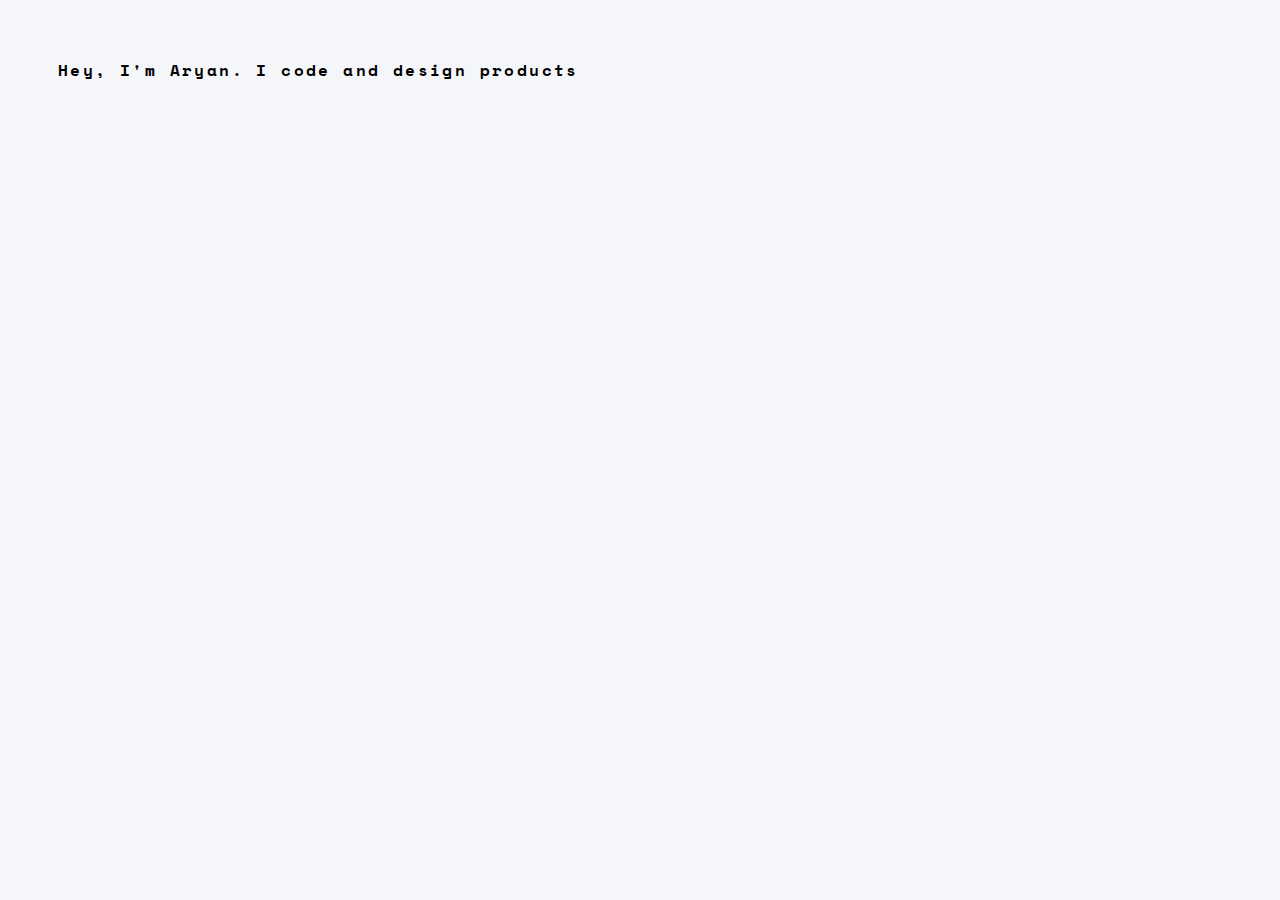
<file: typewriter animation/index.html>
<!DOCTYPE html>

<head>
    <meta charset="utf-8">
    <meta http-equiv="X-UA-Compatible" content="IE=edge">
    <title></title>
    <meta name="description" content="">
    <meta name="viewport" content="width=device-width, initial-scale=1">
    <link rel="stylesheet" href="style.css">
</head>

<body>

    <div class="typewriter">
        Hey, I'm Aryan. I code and design products.
    </div>

</body>

</html>
</file>
<file: typewriter animation/style.css>
@import url('https://fonts.googleapis.com/css2?family=Space+Mono&display=swap');

body {
  background-color: #f5f6fa;
  padding:50px;
  font-family: 'Space Mono', monospace;
}

.typewriter{
  font-weight:bold;
  animation: typew 4s steps(60) 0s, blinker 0.75s linear infinite;
  overflow:hidden;
  font-size:1rem;
  white-space: nowrap;
  width:520px;
  letter-spacing: .15em;
}

@keyframes typew{
  0%{
    width:0%;
  }
  100%{
    width:520px;
  }
  
}

@keyframes blinker {
  from, to {border-color: transparent}
  50% {
    border-right: 1px solid #0097e6;
  }
}
</file>
